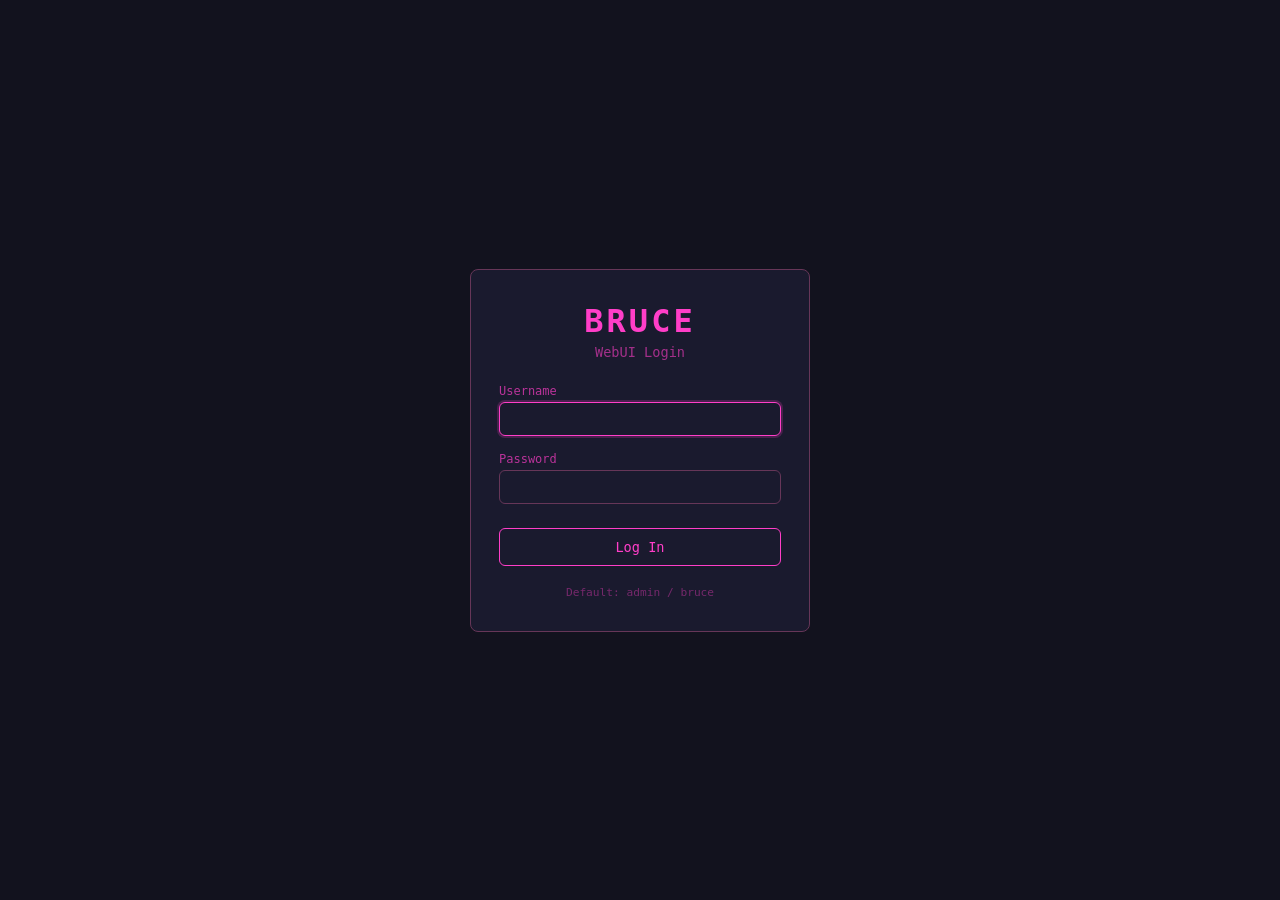
<file: interface/login.html>
<!DOCTYPE html>
<html lang="en">
<head>
  <meta charset="UTF-8">
  <meta name="viewport" content="width=device-width, initial-scale=1.0">
  <title>Bruce - Login</title>
  <link rel="icon" href="data:,">
  <style>
    :root {
      --color: #ff3ec8;
      --background: #12121e;
      --surface: #1a1a2e;
      --border: color-mix(in srgb, var(--color) 25%, #333);
      --radius: 6px;
      --font: "JetBrains Mono", "Fira Code", "Cascadia Code", "DejaVu Sans Mono", "Consolas", monospace;
    }
    * { box-sizing: border-box; margin: 0; padding: 0; }
    body {
      background: var(--background);
      font-family: var(--font);
      min-height: 100vh;
      display: flex;
      align-items: center;
      justify-content: center;
      padding: 20px;
    }
    .login-card {
      width: 340px;
      max-width: 92vw;
      border: 1px solid var(--border);
      border-radius: 8px;
      background: var(--surface);
      padding: 32px 28px;
      text-align: center;
      animation: fadeIn 0.25s ease;
    }
    @keyframes fadeIn {
      from { opacity: 0; transform: translateY(12px); }
      to   { opacity: 1; transform: translateY(0); }
    }
    .login-logo {
      font-size: 2rem;
      font-weight: 700;
      letter-spacing: 3px;
      color: var(--color);
      margin-bottom: 4px;
    }
    .login-title {
      font-size: 0.85rem;
      color: var(--color);
      opacity: 0.6;
      margin-bottom: 24px;
    }
    .login-body { text-align: left; }
    .login-body label {
      display: block;
      font-size: 0.75rem;
      color: var(--color);
      opacity: 0.7;
      margin-bottom: 4px;
    }
    .login-body input {
      width: 100%;
      padding: 8px 10px;
      border: 1px solid var(--border);
      border-radius: var(--radius);
      background: transparent;
      color: var(--color);
      font-family: var(--font);
      font-size: 0.85rem;
      outline: 0;
      transition: border-color 0.15s;
      margin-bottom: 16px;
    }
    .login-body input:focus {
      border-color: var(--color);
      box-shadow: 0 0 0 2px color-mix(in srgb, var(--color) 20%, transparent);
    }
    .login-btn {
      width: 100%;
      margin-top: 8px;
      padding: 10px 0;
      font-family: var(--font);
      font-size: 0.85rem;
      border: 1px solid var(--color);
      background: transparent;
      color: var(--color);
      border-radius: var(--radius);
      cursor: pointer;
      transition: all 0.15s ease;
    }
    .login-btn:hover {
      background: var(--color);
      color: var(--background);
    }
    .login-error {
      margin-top: 14px;
      font-size: 0.78rem;
      color: #ff4444;
      text-align: center;
      display: none;
    }
    .login-error.show { display: block; }
    .login-error.success { color: #22c55e; }
    .login-hint {
      margin-top: 20px;
      font-size: 0.7rem;
      color: var(--color);
      opacity: 0.4;
    }
  </style>
</head>
<body>
  <div class="login-card">
    <div class="login-logo">BRUCE</div>
    <div class="login-title">WebUI Login</div>
    <form class="login-body" action="/login" method="POST">
      <label for="username">Username</label>
      <input type="text" id="username" name="username" autocomplete="username">
      <label for="password">Password</label>
      <input type="password" id="password" name="password" autocomplete="current-password">
      <button class="login-btn" type="submit">Log In</button>
      <div class="login-error" id="login-error"></div>
    </form>
    <div class="login-hint">Default: admin / bruce</div>
  </div>
  <script>
    (function() {
      var err = document.getElementById("login-error");
      if (window.location.search.indexOf("failed") !== -1) {
        err.textContent = "Invalid username or password.";
        err.classList.add("show");
      } else if (window.location.search.indexOf("loggedout") !== -1) {
        err.textContent = "You have been logged out.";
        err.classList.add("show");
        err.classList.add("success");
      }
      document.getElementById("username").focus();
    })();
  </script>
</body>
</html>
</file>
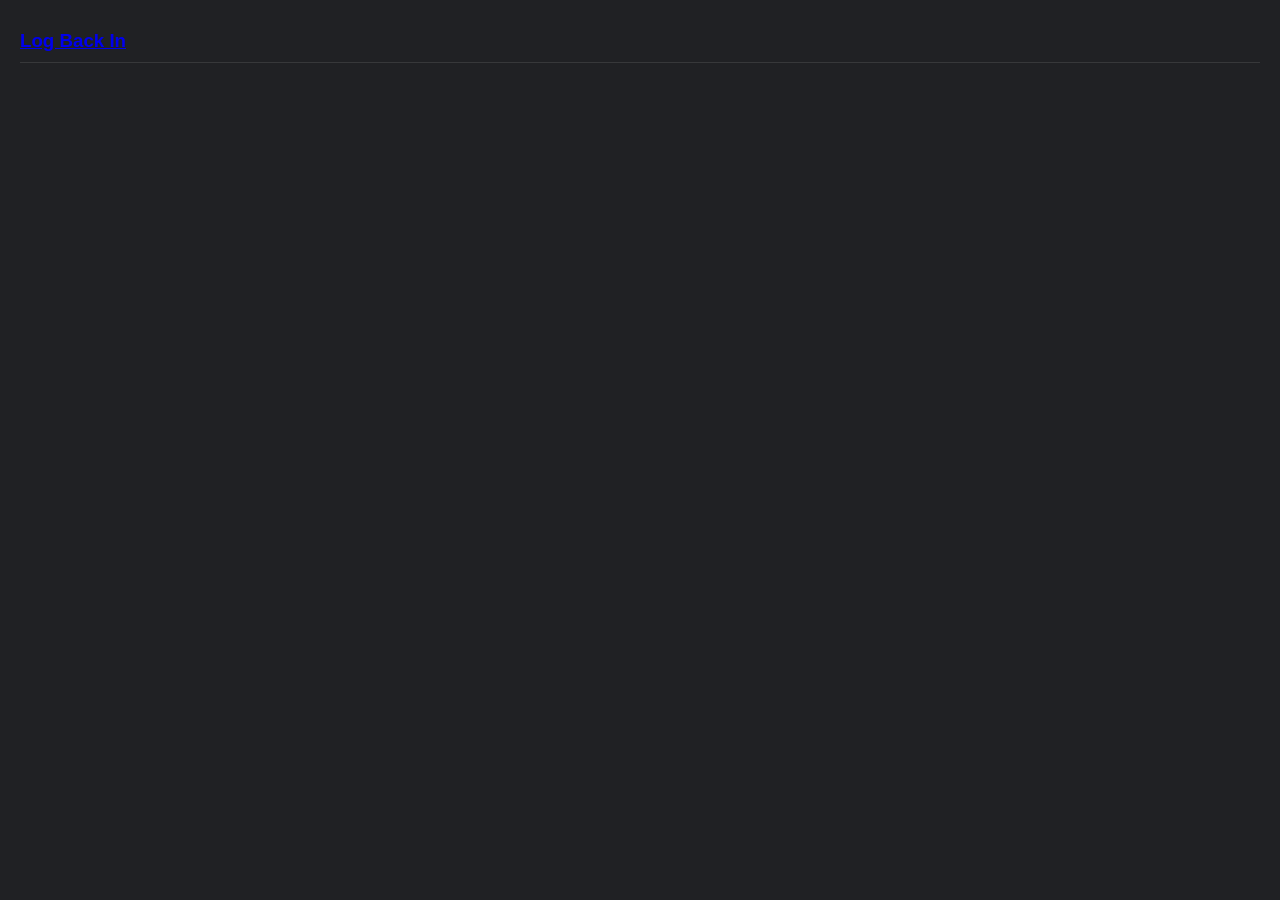
<file: sample/logout.html>
<!DOCTYPE HTML>
<html lang="en">
<head>
  <meta name="viewport" content="width=device-width, initial-scale=1">
  <meta charset="UTF-8">
  <style>
    body {
      font-family: -apple-system, BlinkMacSystemFont, "Segoe UI", Roboto, sans-serif;
      margin: 0;
      padding: 20px;
      color: #ad007b;
      background-color: #202124;
    }

    h3 {
      margin: 0;
      padding: 10px 0;
      border-bottom: 1px solid rgba(255, 255, 255, 0.1);
    }
  </style>
</head>
<body>
  <h3><a href="/">Log Back In</a></h3>
</body>
</html>
</file>
